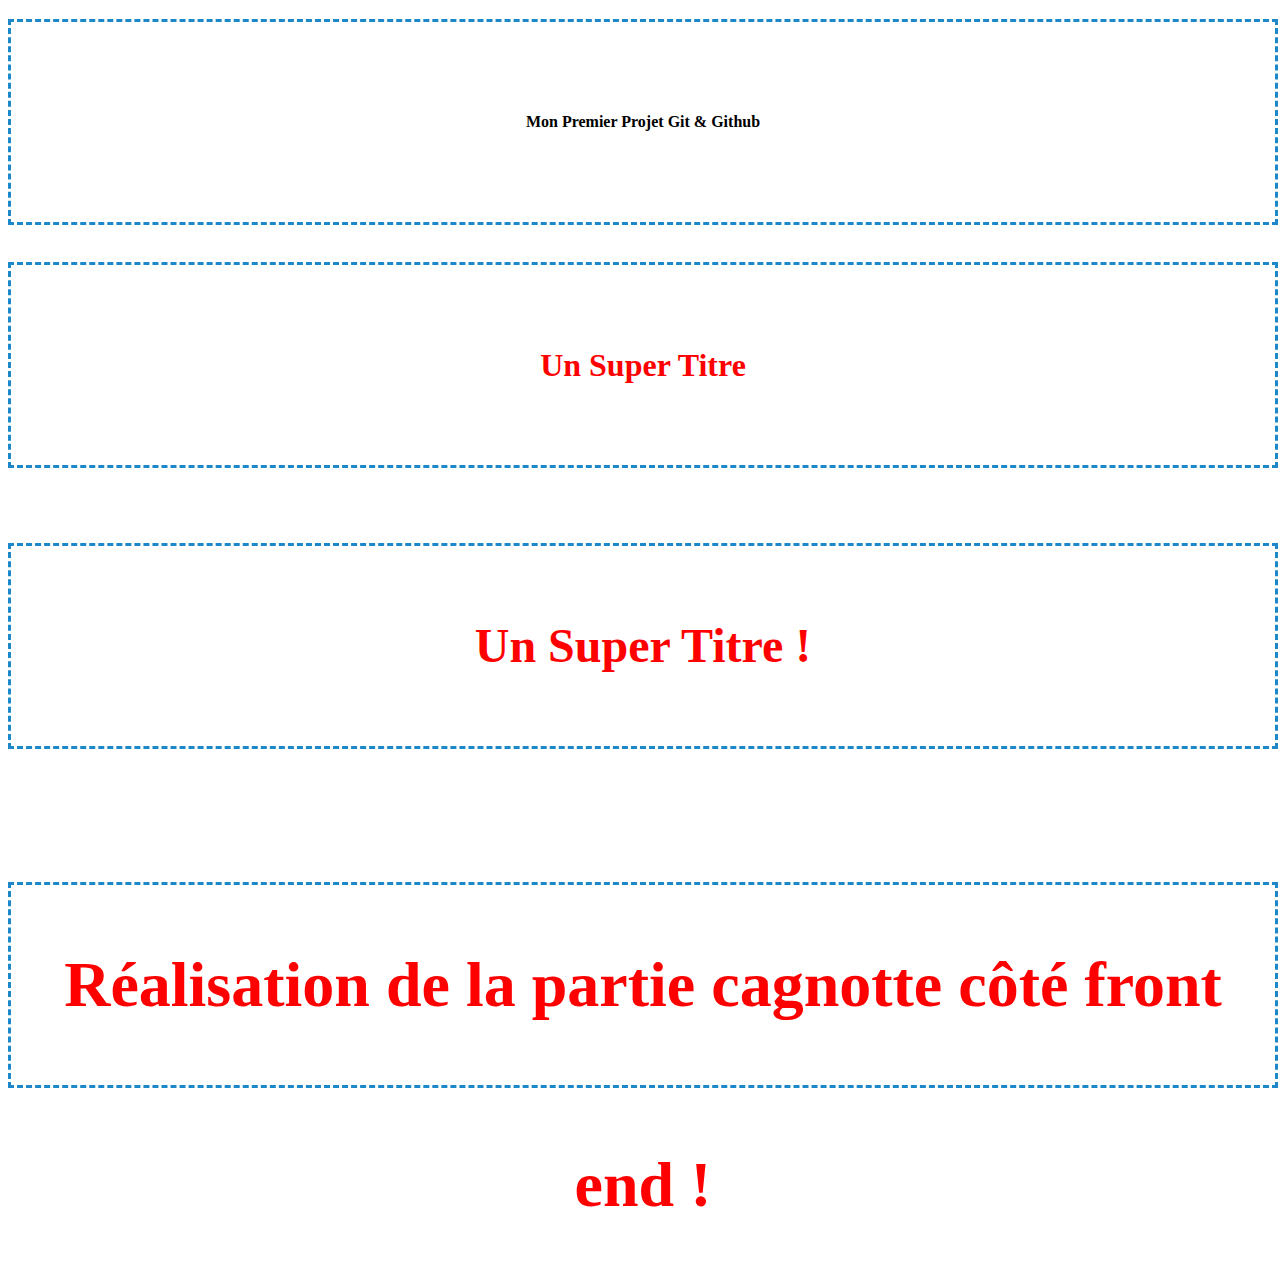
<file: index.html>
<!DOCTYPE html>
<html lang="en">
<head>
    <meta charset="UTF-8">
    <meta http-equiv="X-UA-Compatible" content="IE=edge">
    <meta name="viewport" content="width=device-width, initial-scale=1.0">
    <link rel="stylesheet" href="styles.css">
    <title>Document</title>
</head>
<body>
    <h1 class="titre h1 noir">	Mon Premier Projet	Git & Github	</h1>
    <h2 class="titre h2	rouge">	Un Super Titre		</h2>
    <h3 class="titre h3	rouge">	Un Super Titre	!	</h3>

    <h4 class="titre h4	rouge">	Réalisation de la partie cagnotte côté front end	!	</h4>

</body>
</html>
</file>
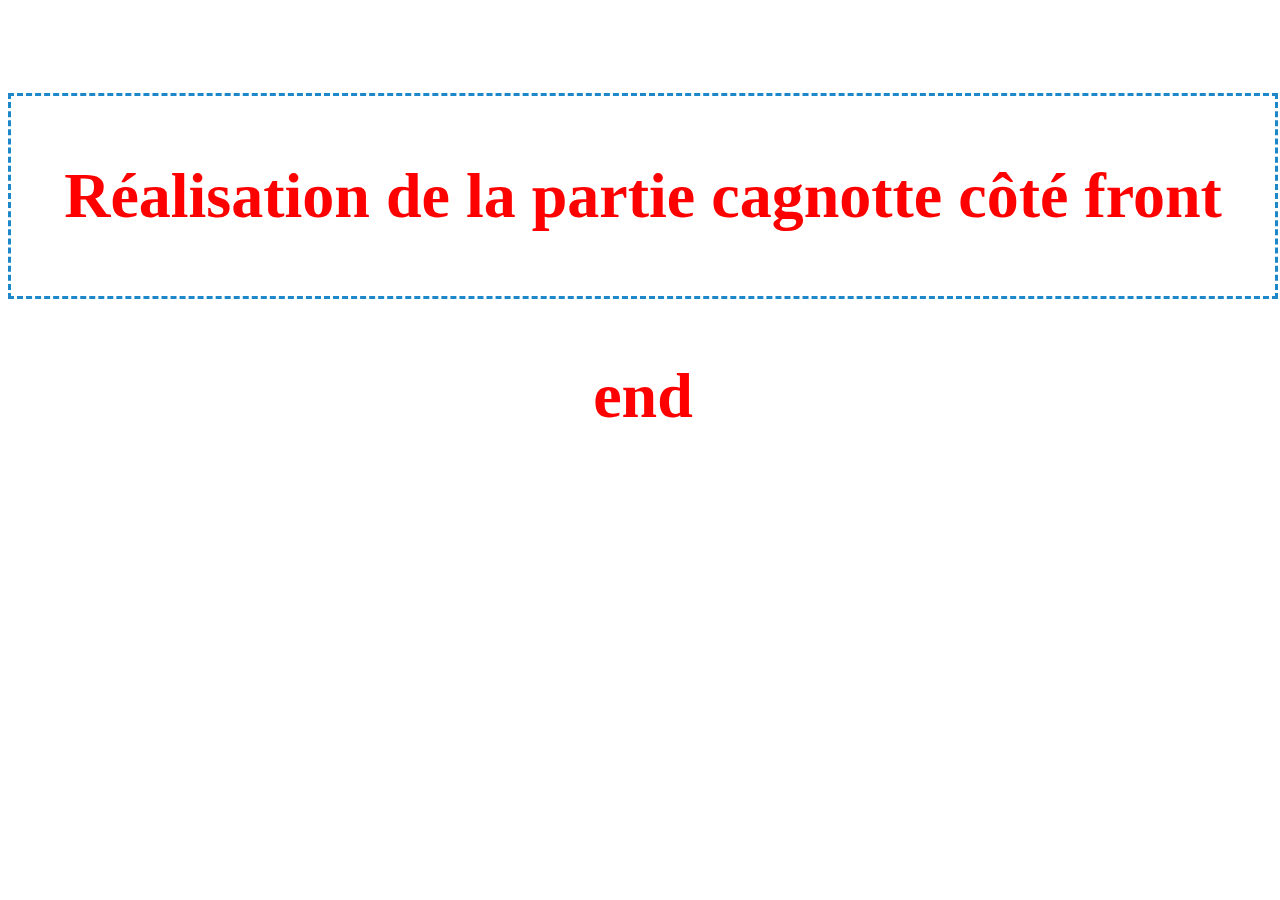
<file: cagnotte.html>
<!DOCTYPE html>
<html lang="en">
<head>
    <meta charset="UTF-8">
    <meta http-equiv="X-UA-Compatible" content="IE=edge">
    <meta name="viewport" content="width=device-width, initial-scale=1.0">
    <link rel="stylesheet" href="styles.css">
    <title>Cagnotte</title>
</head>
<body>
    
    <h4 class="titre h4	rouge">	Réalisation de la partie cagnotte côté front end	</h4>

</body>
</html>
</file>
<file: styles.css>
.titre{
    font-size: xx-large;
    display: inline-block;
        width: 100%;
        height: 200px;
        vertical-align: middle;
        line-height: 200px;
        text-align: center;
        border: 3px dashed #1c87c9;
}
.h1{
	font-size: 1em;
   
}
.h2{
	font-size: 2em;
   
}
.h3{
	font-size: 3em;
   
}
.h4{
	font-size: 4em;
   
}

.noir{
	color: black;
}
.bleu{
	color: blue;
}
.vert{
	color: green;
}
.rouge{
	color: red;
}
</file>
